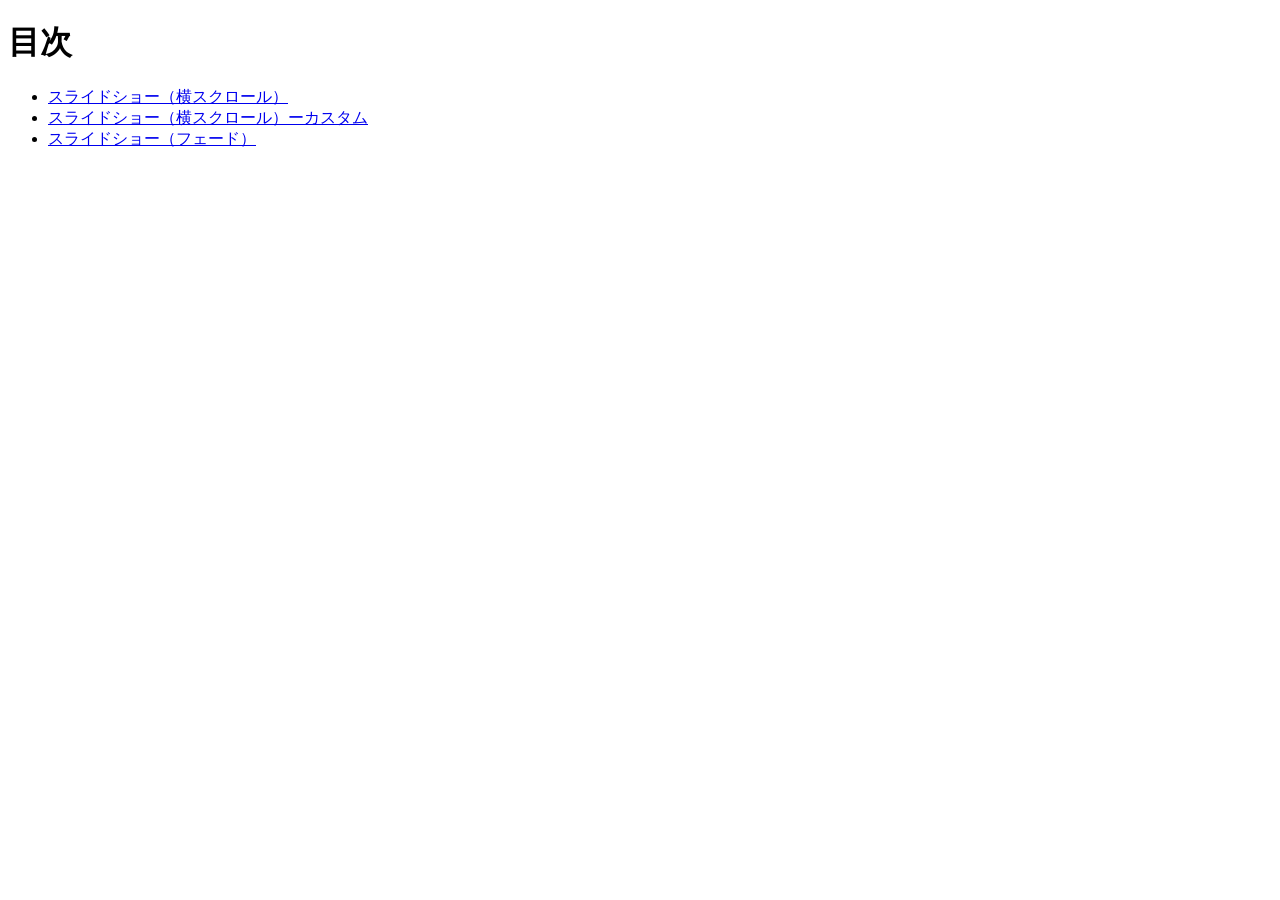
<file: index.html>
<!DOCTYPE html>
<html lang="ja">
<head>
    <meta charset="UTF-8">
    <title>20261015-js</title>
</head>
<body>
    <h1>目次</h1>
    <ul>
        <li><a href="slideshow-scroll/index.html">スライドショー（横スクロール）</a></li>
        <li><a href="slideshow-scroll-custom/index.html">スライドショー（横スクロール）ーカスタム</a></li>
        <li><a href="slideshow-fade/index.html">スライドショー（フェード）</a></li>
    </ul>
</body>
</html>
</file>
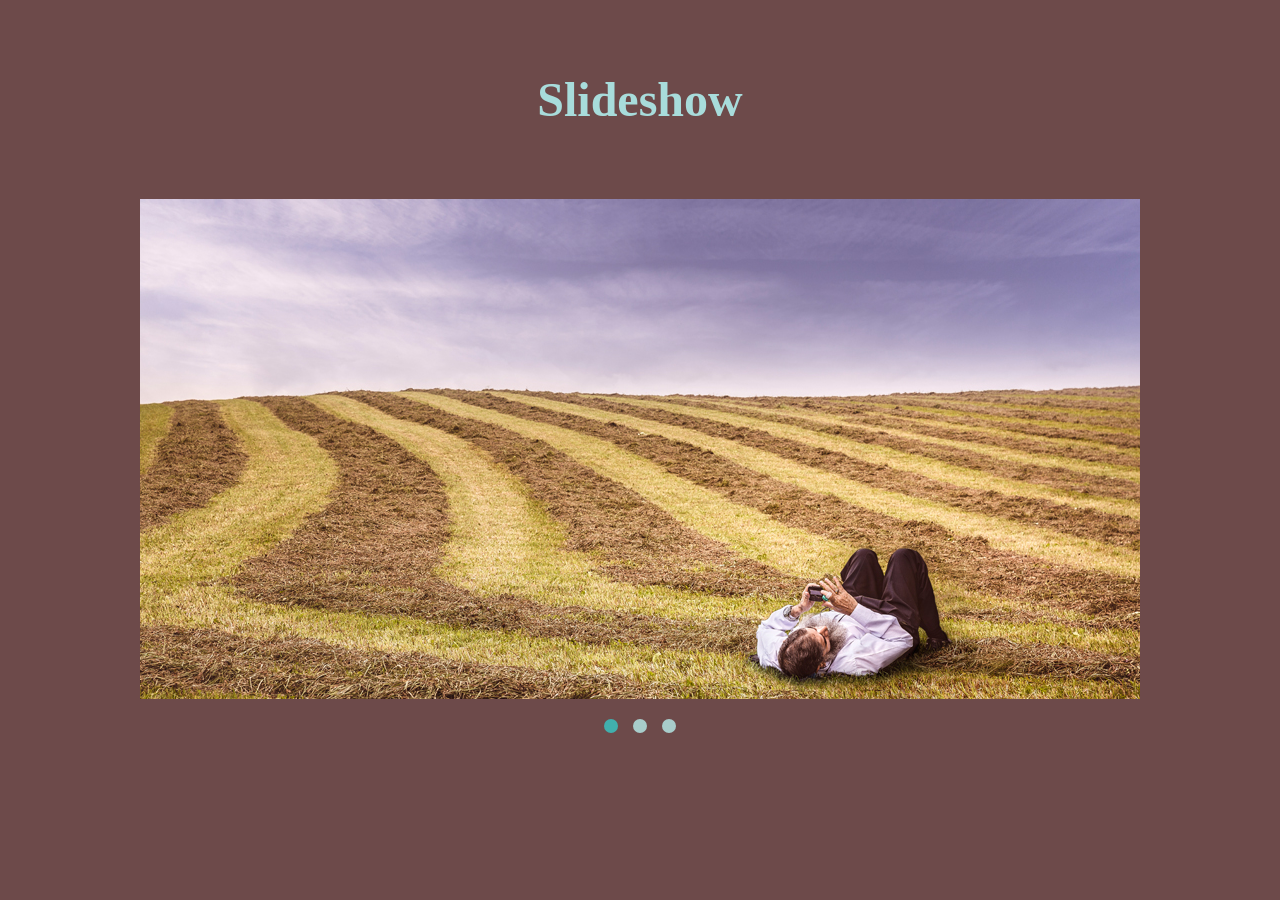
<file: slideshow-fade/index.html>
<!DOCTYPE html>
<html lang="ja">

<head>
    <meta charset="UTF-8">
    <title>スライドショー（フェード）</title>
    <link rel="stylesheet" href="style.css">
</head>

<body>
    <div id="wrapper">

        <header>
            <h1>Slideshow</h1>
        </header>

        <div id="slide">
            <ul>
                <li><img src="img/img1.jpg" alt="img1"></li>
                <li><img src="img/img2.jpg" alt="img2"></li>
                <li><img src="img/img3.jpg" alt="img3"></li>
            </ul>

            
        </div><!--/#slide-->

        <div id="button">
            <ul>
                <li><a href="#" class="target">1</a></li>
                <li><a href="#">2</a></li>
                <li><a href="#">3</a></li>
            </ul>
        </div>

    </div><!--#wapper-->
    
    <!-- jQuery本体 -->
<script src="https://code.jquery.com/jquery-3.7.1.min.js" integrity="sha256-/JqT3SQfawRcv/BIHPThkBvs0OEvtFFmqPF/lYI/Cxo=" crossorigin="anonymous"></script>
<script src="script.js"></script>
</body>

</html>
</file>
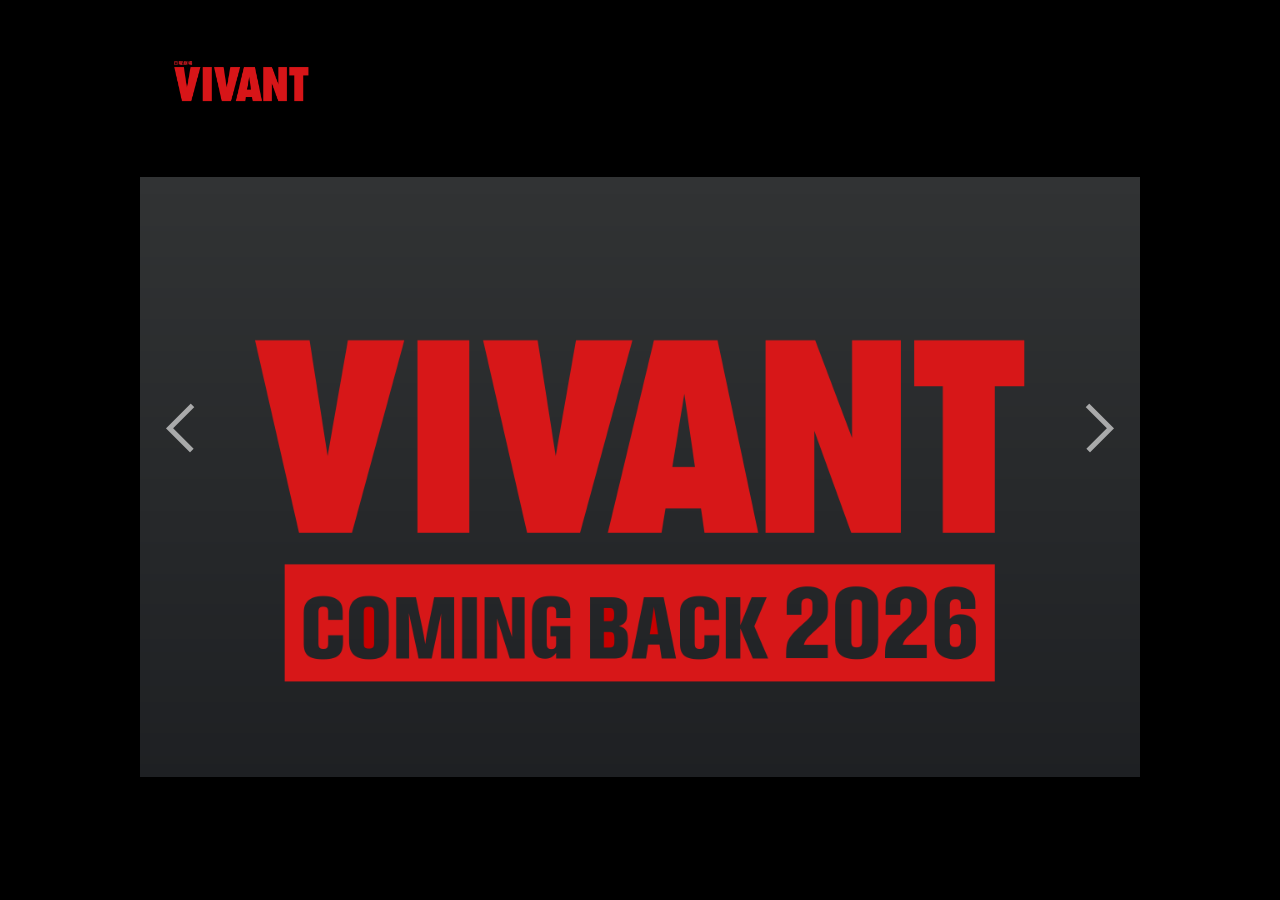
<file: slideshow-scroll-custom/index.html>
<!DOCTYPE html>
<html lang="ja">

<head>
    <meta charset="UTF-8">
    <title>スライドショー（横スクロール）ーカスタム</title>
    <link rel="stylesheet" href="style.css">
</head>

<body>
    <div id="wrapper">
        <header>
            <h1>
                <img src="img/logo_vivant.webp" alt="logo">
            </h1>
        </header>
        <div id="slide">
            <ul>
                <li><img src="img/1.png" alt="img1"></li>
                <li><img src="img/2.jpg" alt="img2"></li>
                <li><img src="img/3.webp" alt="img3"></li>
                <li><img src="img/4.jpg" alt="img4"></li>
            </ul>

            <!-- 左の画像を表示 -->
            <button id="prevBtn">
                <img src="img/prev.png" alt="Prev">
            </button>

            <!-- 右の画像を表示 -->
            <button id="nextBtn">
                <img src="img/next.png" alt="Next">
            </button>

        </div><!--/#slide-->
    </div><!--#wapper-->
    <!-- jQuery本体 -->
<script src="https://code.jquery.com/jquery-3.7.1.min.js" integrity="sha256-/JqT3SQfawRcv/BIHPThkBvs0OEvtFFmqPF/lYI/Cxo=" crossorigin="anonymous"></script>
<script src="script.js"></script>
</body>

</html>
</file>
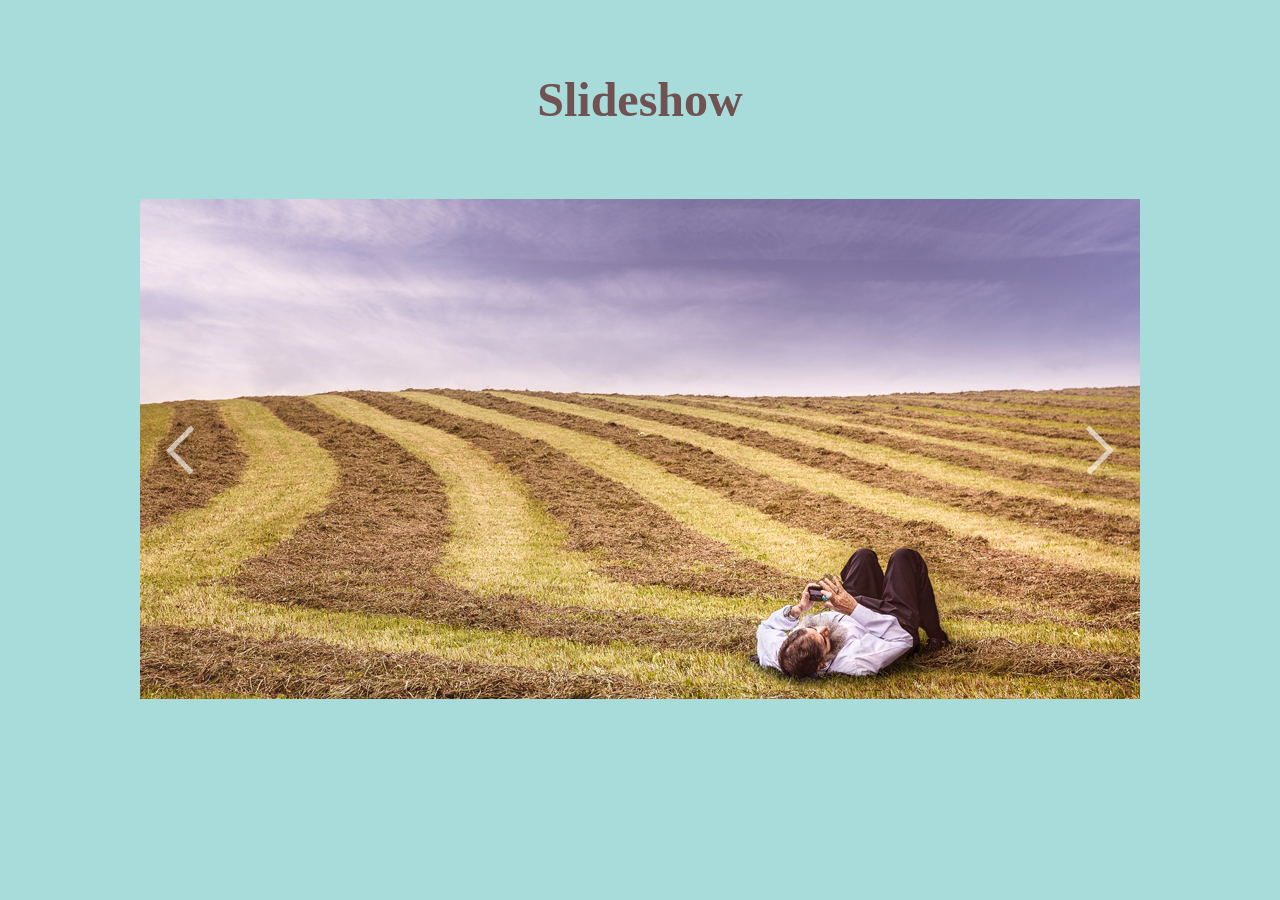
<file: slideshow-scroll/index.html>
<!DOCTYPE html>
<html lang="ja">

<head>
    <meta charset="UTF-8">
    <title>スライドショー（横スクロール）</title>
    <link rel="stylesheet" href="style.css">
</head>

<body>
    <div id="wrapper">
        <header>
            <h1>Slideshow</h1>
        </header>
        <div id="slide">
            <ul>
                <li><img src="img/img1.jpg" alt="img1"></li>
                <li><img src="img/img2.jpg" alt="img2"></li>
                <li><img src="img/img3.jpg" alt="img3"></li>
            </ul>

            <!-- 左の画像を表示 -->
            <button id="prevBtn">
                <img src="img/prev.png" alt="Prev">
            </button>

            <!-- 右の画像を表示 -->
            <button id="nextBtn">
                <img src="img/next.png" alt="Next">
            </button>

        </div><!--/#slide-->
    </div><!--#wapper-->
    <!-- jQuery本体 -->
<script src="https://code.jquery.com/jquery-3.7.1.min.js" integrity="sha256-/JqT3SQfawRcv/BIHPThkBvs0OEvtFFmqPF/lYI/Cxo=" crossorigin="anonymous"></script>
<script src="script.js"></script>
</body>

</html>
</file>
<file: slideshow-fade/style.css>
@charset "utf-8";

* {
    box-sizing: border-box;
}

body {
    background: #6d4a4a;
    color: #a8dcdb;
}

ul {
    margin: 0;
    padding: 0;
    list-style: none;
}

img {
    max-width: 100%;
    vertical-align: bottom;
}

#wrapper {
    width: 1000px;
    margin: 0 auto;
}

header h1 {
    font-size: 3em;
    text-align: center;
    padding: 40px 25px;
}

#slide ul {
    position: relative;
}

#slide li {
    position: absolute;
    width: 100%;
}

#button {
    padding-top: 520px;
}
#button ul {
    display: flex;
    gap: 15px;
    justify-content: center;
}
#button a {
     text-decoration: none;
     text-indent: -9999px;
     display: block;
     display: block;
     width: 14px;
     height: 14px;
     border-radius: 50%;
     background: #a8cdcb;
}
#button a.target {
    background: #41afad;
}
</file>
<file: slideshow-scroll-custom/style.css>
@charset "utf-8";

body {
    background: #000;
}

#wrapper {
    width: 1000px;
    margin: 0 auto;
}

header h1 {
    padding: 40px 25px;
}

header h1 img {
    max-width: 150px;
    height: auto;
}

#slide {
    position: relative;
    overflow: hidden;
    height: 600px;
}

#slide ul {
    position: absolute;
    width: 3000px;
    margin: 0;
    padding: 0;
}

#slide li {
    float: left;
    width: 1000px;
    list-style: none;
}

#slide li img {
    max-width: 1000px;
    height: auto;
}

button {
    opacity: 0.6;
    transition: opacity .2s;
    border: none;
    background: none;
    cursor: pointer;
}
button:focus {
    outline: none;
}
button:hover {
    opacity: 1;
}

#prevBtn,
#nextBtn {
    position: absolute;
    top: 225px;
}

#prevBtn {
    left: 20px;
}

#nextBtn {
    right: 20px;
}
</file>
<file: slideshow-scroll/style.css>
@charset "utf-8";

body {
    background: #a8dcdb;
    color: #715252;
}

#wrapper {
    width: 1000px;
    margin: 0 auto;
}

header h1 {
    font-size: 3em;
    text-align: center;
    padding: 40px 25px;
}

#slide {
    position: relative;
    overflow: hidden;
    height: 500px;
}

#slide ul {
    position: absolute;
    width: 3000px;
    margin: 0;
    padding: 0;
}

#slide li {
    float: left;
    width: 1000px;
    list-style: none;
}

button {
    opacity: 0.6;
    transition: opacity .2s;
    border: none;
    background: none;
    cursor: pointer;
}
button:focus {
    outline: none;
}
button:hover {
    opacity: 1;
}

#prevBtn,
#nextBtn {
    position: absolute;
    top: 225px;
}

#prevBtn {
    left: 20px;
}

#nextBtn {
    right: 20px;
}
</file>
